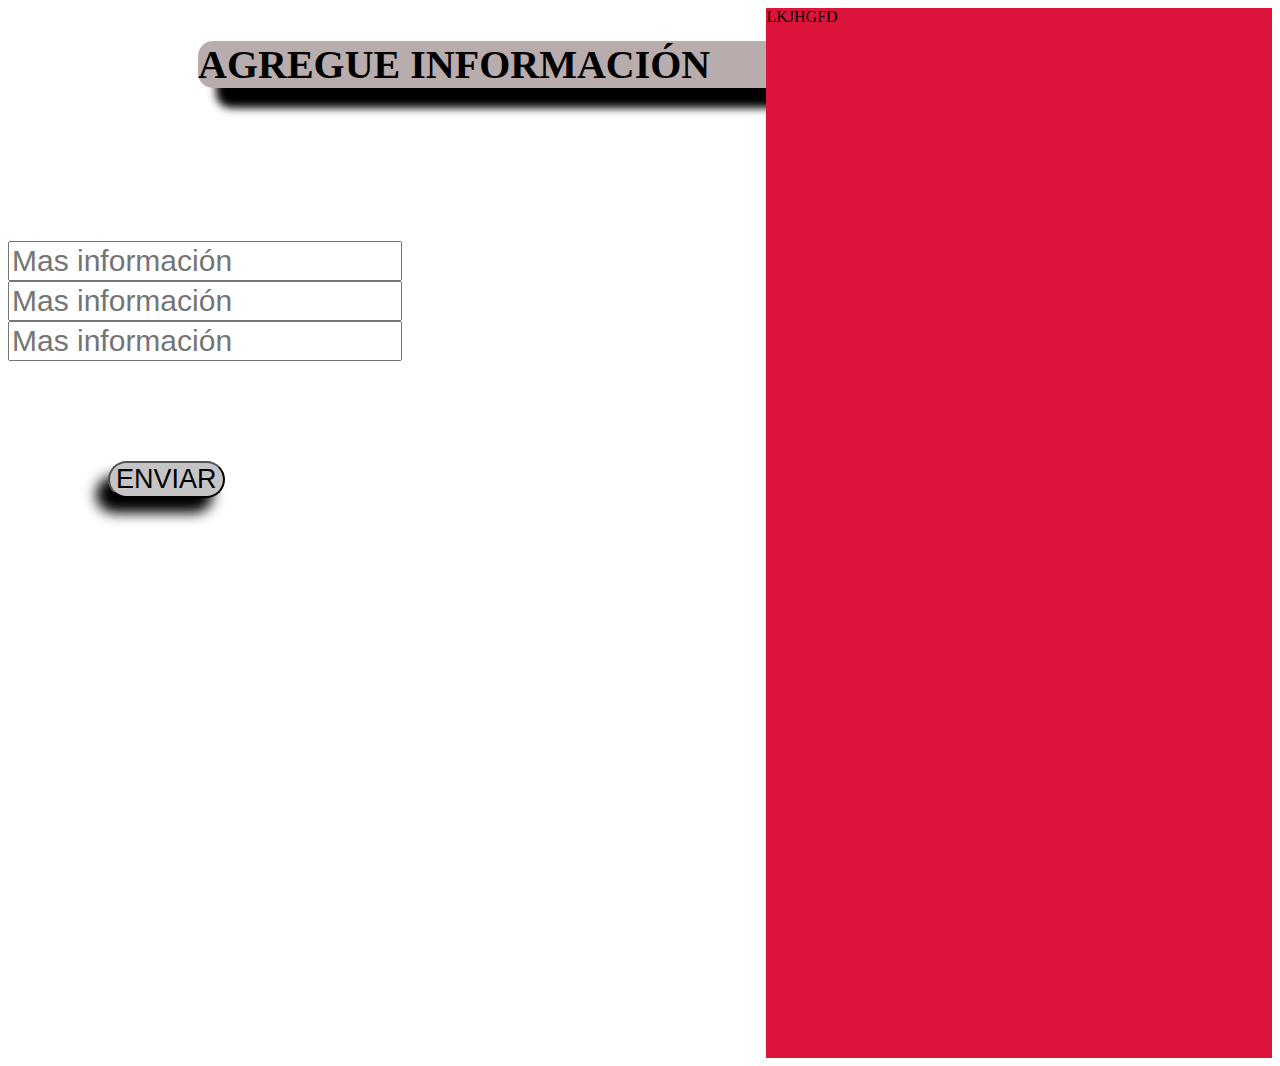
<file: index2.html>
<!DOCTYPE html>
<html lang="en">
<head>
    <meta charset="UTF-8">
    <meta name="viewport" content="width=device-width, initial-scale=1.0">
    <title>Document</title>
    <link rel="stylesheet" href="style.css">
</head>
<body>
    
<div class="container">
  <div class="container2">
      <h2 id="informacion">AGREGUE INFORMACIÓN </h2>
       <input type="text" id="input1" placeholder="Mas información"><br>
      <input type="text" id="input2" placeholder="Mas información"><br>
      <input type="text" id="input3" placeholder="Mas información"><br>
    
      <button id="botonEnviar">ENVIAR</button>
    
    
      <p id="texto1"></p>
    </div>
    <div class="container3">
LKJHGFD
    </div>
</div>   
    
     <script src="main.js"></script>
</body>
</html>
</file>
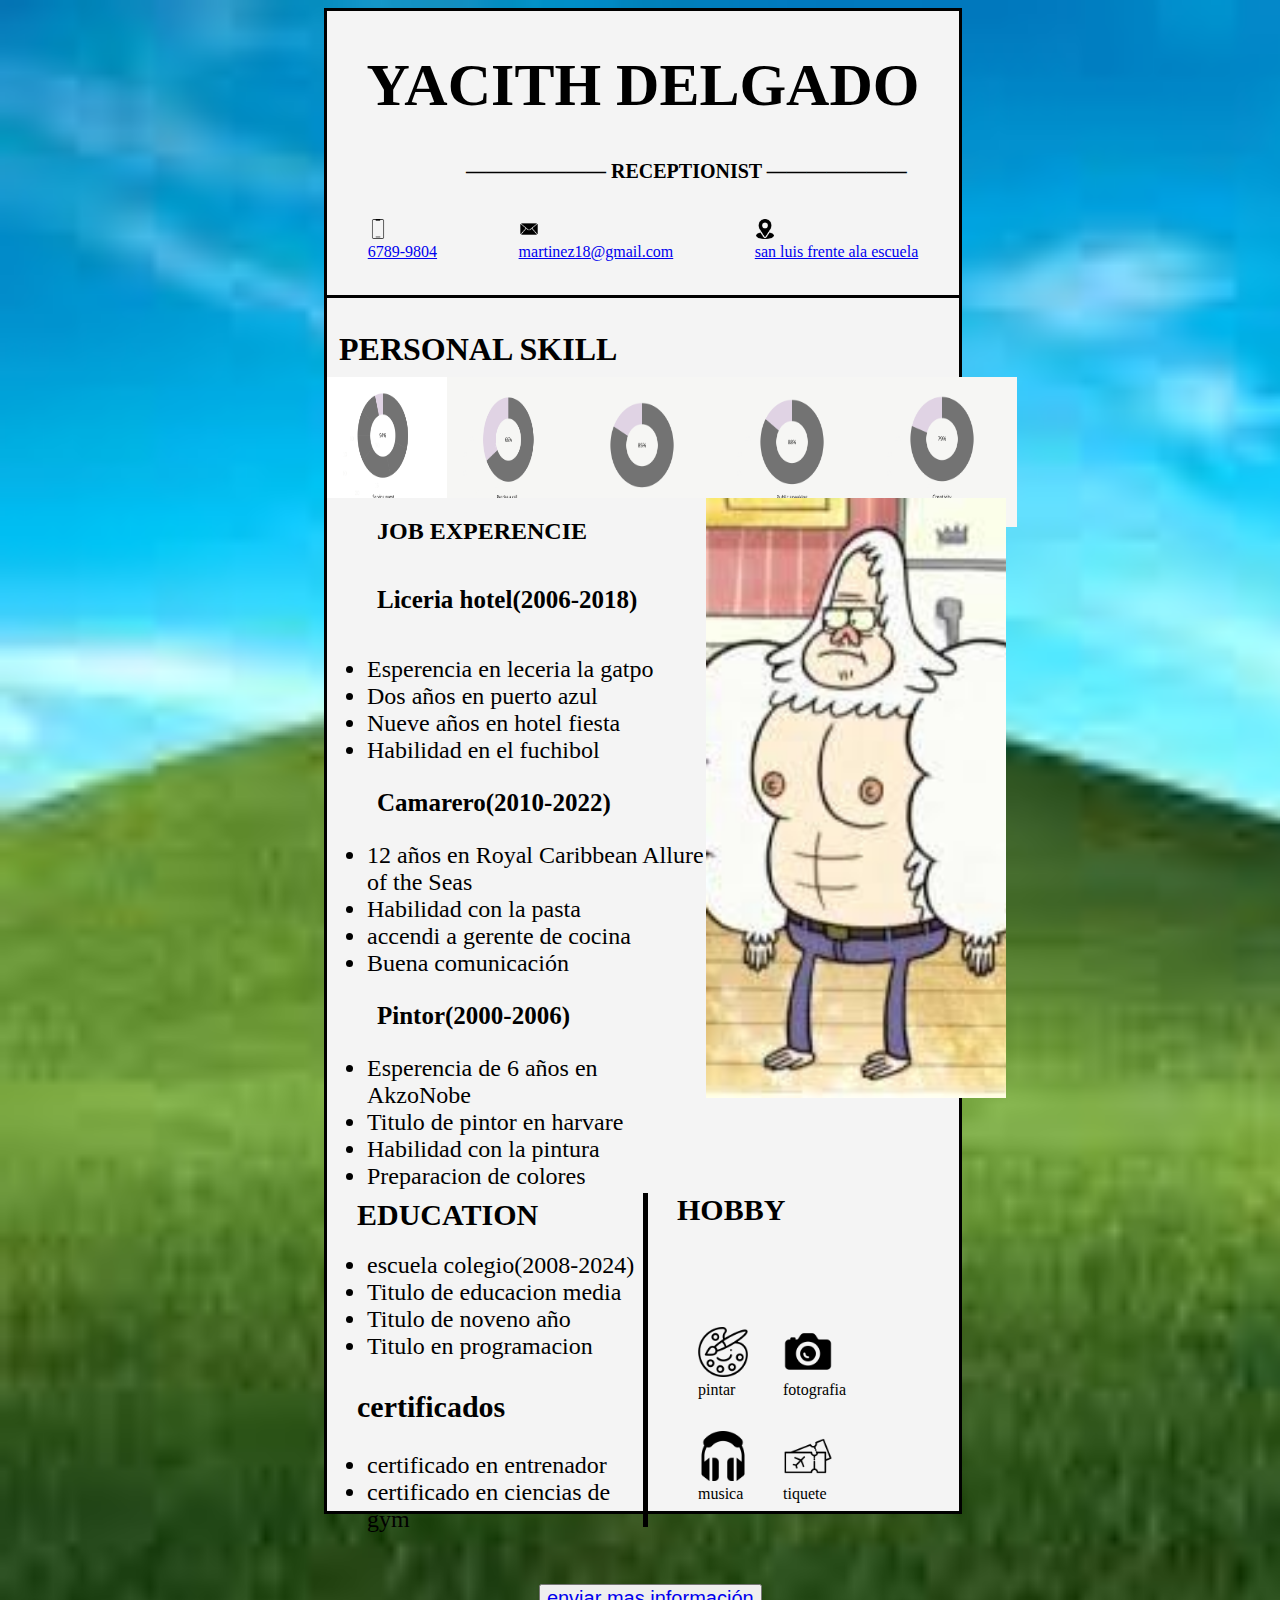
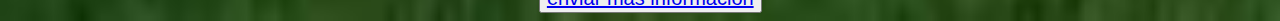
<file: proyecto1/index1.html>
<!DOCTYPE html>
<html lang="en">

<head>
    <meta charset="UTF-8">
    <meta name="viewport" content="width=device-width, initial-scale=1.0">
    <title>Document</title>
    <link rel="stylesheet" href="style.css">
</head>

<body>
    <div class="curriculo">
        <div id="borde"></div>
        <h1 id="nombre">YACITH DELGADO</h1>

        <h1 id="trabajo">——————— RECEPTIONIST ———————</h1>
        <br>

        <div class="dato">

            <div class="dato2">

                <div class="ICONO">
                    <img src="img/telefono-inteligente.png" width="20px">
                    <div><a href="https://www.whatsapp.com/?lang=es_LA"> 6789-9804</a></div>
                </div>

                <div class="ICONO">
                    <img src="img/correo.png"  width="20px" >
                    <div> <a href="https://www.google.com/intl/es-419/chrome/?_gl=1*aice9g*_up*MQ..&gclid=Cj0KCQjw0MexBhD3ARIsAEI3WHKsElqdwX_fNEtQjkUFLjTW2R3Jta_qmD_WZZWia6HM9F8zLaE78sIaAlZHEALw_wcB&gclsrc=aw.ds">martinez18@gmail.com</a></div>
                </div>

                <div class="ICONO">
                    <img src="img/ubicacion.png" width="20px">
                    <div ><a href="https://www.google.com/maps/@9.9825325,-84.7475445,3593m/data=!3m1!1e3!5m1!1e2?entry=ttu">san luis frente ala escuela</a></div>
                </div>

            </div>
        </div>



        <div id="skil">
            <div class="personalskil">
                <h1>PERSONAL SKILL</h1>
            </div>

            <div class="icono2">
                <img class="icono3" src="img/1.png" alt="">
                <img class="icono4" src="img/2.png" alt="">
                <img class="icono5" src="img/3.png" alt="">
                <img class="icono6" src="img/4.png" alt="">
                <img class="icono7" src="img/5.png" alt="">
            </div>
        </div>

        <div class="segundo2">
            <div class="texDeSegundoEspacio" >
                <div><h2 id="esperenciatitulo">JOB EXPERENCIE</h2></div> 
                <h5 id="liceria">Liceria hotel(2006-2018)</h5>
                
                    <ul>
                        <li>Esperencia en leceria la gatpo</li>
                        <li>Dos años en puerto azul</li>
                        <li>Nueve años en hotel fiesta</li>
                        <li>Habilidad en el fuchibol</li>
                    </ul>         
                     <h3 id="liceria">Camarero(2010-2022)</h3>

                    <ul>
                        <li>12 años en Royal Caribbean Allure of the Seas</li>
                        <li>Habilidad con la pasta</li>
                        <li>accendi a gerente de cocina</li>
                        <li>Buena comunicación</li>
                    </ul>
                        <h3 id="liceria">Pintor(2000-2006)</h3>
                     <ul>
                        <li>Esperencia de 6 años en AkzoNobe</li>
                        <li>Titulo de pintor en harvare</li>
                        <li>Habilidad con la pintura</li>
                        <li>Preparacion de colores</li>
                     </ul>



            </div>
            <div class="imgSegundoEspacio">
                <img class="profe1" src="img/skipppp.jpg" alt="">
            </div>
        </div>


         <div class="classgrid">
            <div> <h1 id="educacion">EDUCATION</h1>

                <ul>
                    <li>escuela colegio(2008-2024)</li>
                    <li>Titulo de educacion media</li>
                    <li>Titulo de noveno año</li>
                    <li>Titulo en programacion</li>
                </ul>
                <h4 id="educacion">certificados</h4>
                <ul>
                    <li id="cer">certificado en entrenador</li>
                    <li>certificado en ciencias de gym</li>
                </ul>

            </div>
            <div >
                <div class="border" >
                <h2 id="by">HOBBY</h2>
                    <div class="iconitos">
                        
                        <div ><img class="fotitos" src="img/paleta-de-pintura.png" alt="">pintar</div>
                        <div ><img class="fotitos" src="img/fotografia.png" alt="">fotografia</div>
                        <div ><img class="fotitos" src="img/audifonos-inalambricos.png" alt="">musica</div>
                        <div ><img class="fotitos" src="img/billete-de-avion.png" alt="">tiquete</div>
                       
                    </div>

                </div>


            </div>
         </div>


    </div>


    <button id="boton"> <a href="index2.html">enviar mas información</a></button>




</body>

</html>
</file>
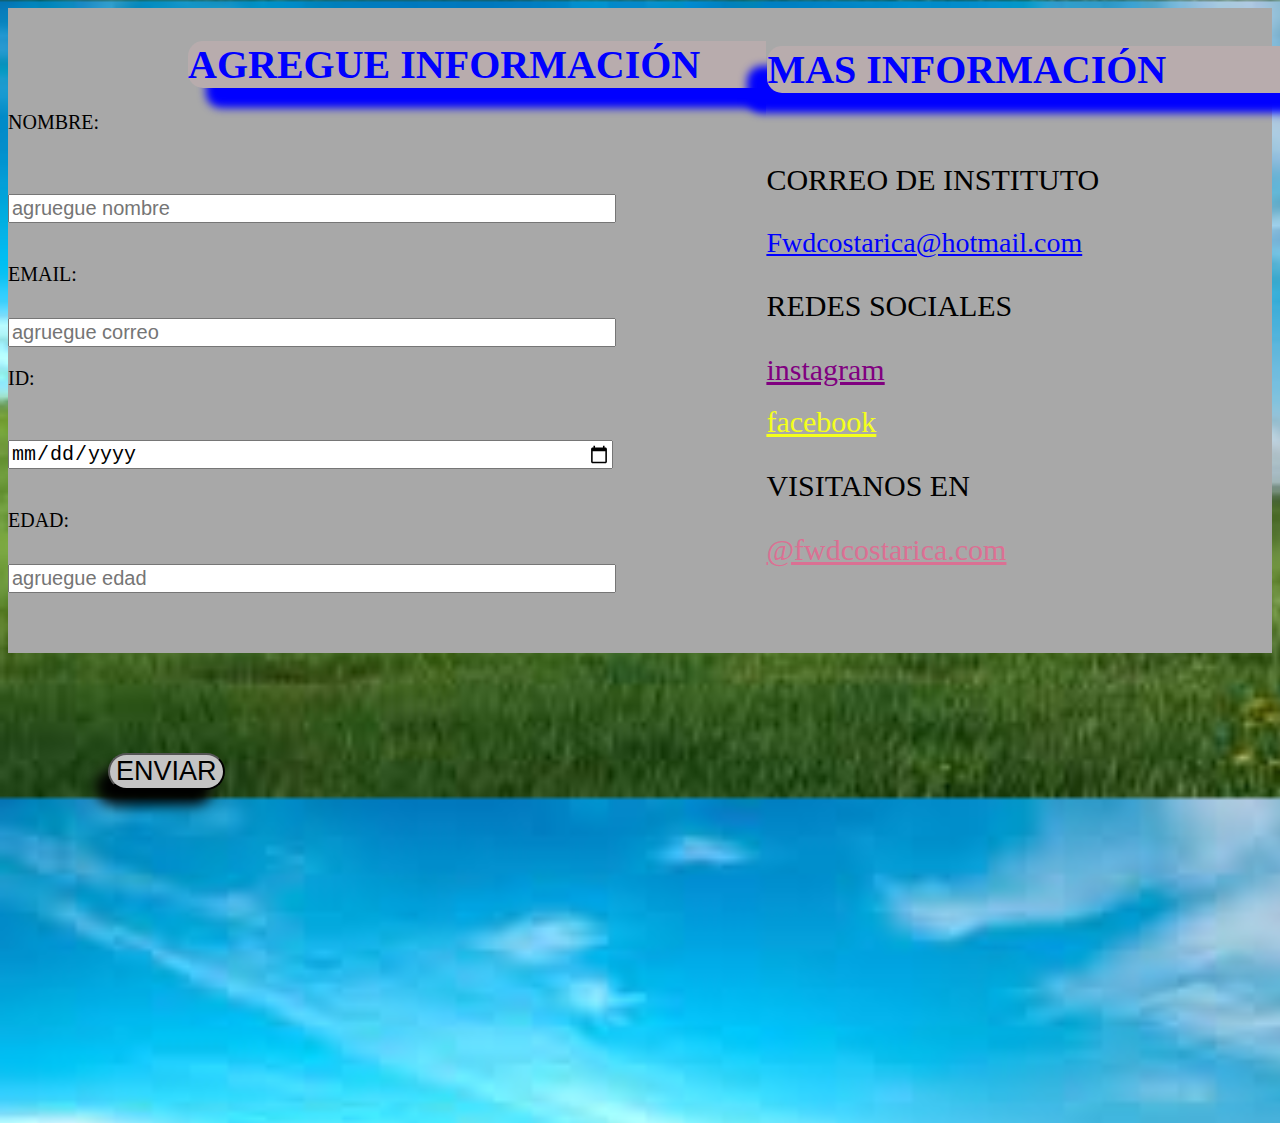
<file: proyecto1/index2.html>
<!DOCTYPE html>
<html lang="en">
<head>
    <meta charset="UTF-8">
    <meta name="viewport" content="width=device-width, initial-scale=1.0">
    <title>Document</title>
    <link rel="stylesheet" href="style.css">
</head>
<body>
    <body id="body1">
        
  
<div class="container">
  <div class="container2">
      <h2 id="informacion">AGREGUE INFORMACIÓN </h2>
         <p id="p1">NOMBRE:</p>
       <input type="text" id="input1" placeholder="agruegue nombre"><br>
        <p id="p2">EMAIL:</p>
      <input type="text" id="input2" placeholder="agruegue correo"><br>
        <p id="p3">ID:</p>
      <input type="date" id="input3" placeholder="agruegue ID"><br>
      <p id="p4">EDAD:</p>
       <input type="number" id="input4" placeholder="agruegue edad"><br>    
    

        <p id="texto1"></p>
        <p id="texto2"></p> 
        <p id="texto3"></p>  
        <p id="texto4"></p>

    </div>

    <div class="container3">
  
    <h1 id="contacto">MAS INFORMACIÓN</h1>

    <p id="correo">CORREO DE INSTITUTO</p>
     <a id="fwd" href="">Fwdcostarica@hotmail.com</a>
    
     <p id="redes">REDES SOCIALES</p>
     <a id="insta" href="https://www.instagram.com/fwd_costarica/">instagram</a> <br> <br>
     <a id="face" href="https://www.facebook.com/fwdcostarica">facebook</a>
     <p id="visitar">VISITANOS EN</p>
     <a id="com" href="https://www.fwdcostarica.com/">@fwdcostarica.com</a>
    
    </div>
</div>   
<button id="botonEnviar">ENVIAR</button>
    <script src="main.js"></script> </body>
</body>
</html>
</file>
<file: style.css>
.curriculo{
height: 1500px;
width: 50%;
background-color: rgb(244, 244, 244);
margin-left:25% ;
border: solid 3px black;
}

#nombre{
font-size: 60px;
text-align: center;
}

#trabajo{
font-size: 20px;
margin-left: 22%;

}

.dato{

grid-template-columns:20px 100px 20px 170px 28px 100px ;

border-bottom: 3px solid black ;
}

.dato2{
display: flex;
justify-content: space-around;
align-items: center;
height: 50px;
width: 100%;
padding-bottom: 30px;

}


.ICONO{
    margin-left: 12px;
margin-right: 12px;

}


#skil{
width: 100%;
height: 400px;


}

.personalskil{

    padding: 12px;
}

.icono2{
height: 100px;
width: 100%;

display: flex;
justify-content: space-around;
align-items: center;
}

.icono3{
width:120px ;
height:150px ;
}

.icono4{
    width:120px ;
height:150px ;
}

.icono5{
    width:150px ;
    height:150px ;;
}

.icono6{
    width:150px ;
height:150px ;
}

.icono7{
    width:150px ;
    height:150px ;
}

.segundo2{
    display: grid;
    grid-template-columns: 60% 40%;
    margin-top: -200px;

}
.texDeSegundoEspacio{
    height: 670px;
    background-color: rgb(244, 244, 244);
}

.imgSegundoEspacio{
    height:400px ;
   
}

#esperenciatitulo{
margin-left: 50px;
}

#liceria{
margin-left: 50px;
font-size: 25px;

}
li{
font-size: 24px;

}

.profe1{
    height:600px ;;
width:300px ;
object-fit: cover;

}


.classgrid{
display: grid;
grid-template-columns: repeat(2, 1fr);
height: 320px;
width: 100%;
background-color: rgb(244, 244, 244);

 }

.grid2{

}


#educacion{
margin-left: 30px;
margin-top: 30px;
font-size: 30px;
}

#cer{
margin-top:-12px ;

}

.iconitos{
 display: grid;   
grid-template-columns: repeat(2, 5px);
gap: 4em;
grid-auto-rows: 40px;
margin-left: 50px;
column-gap: 5em;
margin-top: 100px;
height: 200px;

 }


.fotitos{
    height:50px;
    width: 50px;
 }


.border{
border-left:solid 5px black;

}

#by{
font-size: 30px;
margin-left: 29px;


}

#boton{
margin-left: 42% ;
font-size: 20px;
margin-top: 70px;


}

#informacion{
font-size: 40px;
box-shadow: 18px 20px 9px ;
border-radius: 15px;
width: 600px;
background-color: rgb(184, 172, 173);
margin-left: 190px;
}


#input1{
margin-top: 120px;
font-size: 30px;
}

#input2{
    font-size: 30px;
}

#input3{
    font-size: 30px;

}


#botonEnviar{
margin-top: 100px;
font-size: 27px;
margin-left: 100px;
background-color: rgb(196, 196, 196);
border-radius: 20px;
box-shadow: -12px 15px  13px;
}

#texto1{
font-size: 30px;
margin-left: 30px;
height: 500px;

}

.container{
display: grid;
grid-template-columns: 60% 40%;
background-color: aqua;
}

.container2{
   
background-color: rgb(255, 255, 255);

}


.container3{
    background-color: crimson;
}
</file>
<file: proyecto1/style.css>
.curriculo{
height: 1500px;
width: 50%;
background-color: rgb(244, 244, 244);
margin-left:25% ;
border: solid 3px black;
}

#nombre{
font-size: 60px;
text-align: center;
}

#trabajo{
font-size: 20px;
margin-left: 22%;

}

.dato{

grid-template-columns:20px 100px 20px 170px 28px 100px ;

border-bottom: 3px solid black ;
}

.dato2{
display: flex;
justify-content: space-around;
align-items: center;
height: 50px;
width: 100%;
padding-bottom: 30px;

}


.ICONO{
    margin-left: 12px;
margin-right: 12px;

}


#skil{
width: 100%;
height: 400px;


}

.personalskil{

    padding: 12px;
}

.icono2{
height: 100px;
width: 100%;

display: flex;
justify-content: space-around;
align-items: center;
}

.icono3{
width:120px ;
height:150px ;
}

.icono4{
    width:120px ;
height:150px ;
}

.icono5{
    width:150px ;
    height:150px ;;
}

.icono6{
    width:150px ;
height:150px ;
}

.icono7{
    width:150px ;
    height:150px ;
}

.segundo2{
    display: grid;
    grid-template-columns: 60% 40%;
    margin-top: -200px;

}
.texDeSegundoEspacio{
    height: 670px;
    background-color: rgb(244, 244, 244);
}

.imgSegundoEspacio{
    height:400px ;
   
}

#esperenciatitulo{
margin-left: 50px;
}

#liceria{
margin-left: 50px;
font-size: 25px;

}
li{
font-size: 24px;

}

.profe1{
    height:600px ;;
width:300px ;
object-fit: cover;

}


.classgrid{
display: grid;
grid-template-columns: repeat(2, 1fr);
height: 320px;
width: 100%;
background-color: rgb(244, 244, 244);

 }

.grid2{

}


#educacion{
margin-left: 30px;
margin-top: 30px;
font-size: 30px;
}

#cer{
margin-top:-12px ;

}

.iconitos{
 display: grid;   
grid-template-columns: repeat(2, 5px);
gap: 4em;
grid-auto-rows: 40px;
margin-left: 50px;
column-gap: 5em;
margin-top: 100px;
height: 200px;

 }


.fotitos{
    height:50px;
    width: 50px;
 }


.border{
border-left:solid 5px black;

}

#by{
font-size: 30px;
margin-left: 29px;


}

#boton{
margin-left: 42% ;
font-size: 20px;
margin-top: 70px;


}

#informacion{
font-size: 40px;
box-shadow: 18px 20px 9px ;
border-radius: 15px;
width: 600px;
background-color: rgb(184, 172, 173);
margin-left: 180px;
color: blue;
}


#input1{
font-size: 20px;
margin-top: 40px;
width: 600px;

}

#input2{
    font-size: 20px;
    margin-top: 12px;
    width: 600px;

}

#input3{
    font-size: 20px;
 margin-top: 30px;
 width: 600px;

}

#input4{
    font-size: 20px;
    margin-top: 12px;
    width: 600px;
  
}





#botonEnviar{
margin-top: 100px;
font-size: 27px;
margin-left: 100px;
background-color: rgb(196, 196, 196);
border-radius: 20px;
box-shadow: -12px 15px  13px;
}

#texto1{
font-size: 30px;
margin-left: 30px;
height: 500px;

}

.container{
display: grid;
grid-template-columns: 60% 40%;
background-color: aqua;
}

.container2{
   
    background-color: rgb(168, 168, 168);
}


.container3{
    background-color: rgb(168, 168, 168);
 
}

#contacto{
margin-left: 1px;
font-size: 40px;
margin-top: 38px;
border-radius: 15px;
box-shadow: -20px 20px 9px; 
background-color: rgb(184, 172, 173);;
width:600px ;
color: blue;
}

#correo{
margin-top: 70px;
font-size: 30px;
}

#fwd{
font-size: 28px;
color: blue;
}

#redes{
font-size: 30px;

}

#face{
font-size: 30px;
color: rgb(244, 255, 28);
}

#insta{
    font-size: 30px;
color: purple;
    }

#visitar{
font-size: 30px;

}

#com{
    font-size: 30px;
  color: palevioletred;

}

body{
    background-image: url(img/paisaje.jpg);
background-size: cover;

}

#p1{
    font-size: 20px;
    margin-top: -10px;

}

#p2{
    font-size: 20px;
    margin-top: 40px;
}

#p3{
    font-size: 20px;
    
}

#p4{
    font-size: 20px;
    margin-top: 40px;
}

#texto2{
font-size: 30px;
position: relative;
margin-top: -500px;
}

#texto1{
    font-size: 30px;
margin-right: 30px;
}

#texto3{
    font-size: 30px;
 

}

#texto4{
    font-size: 30px;
 
}
</file>
